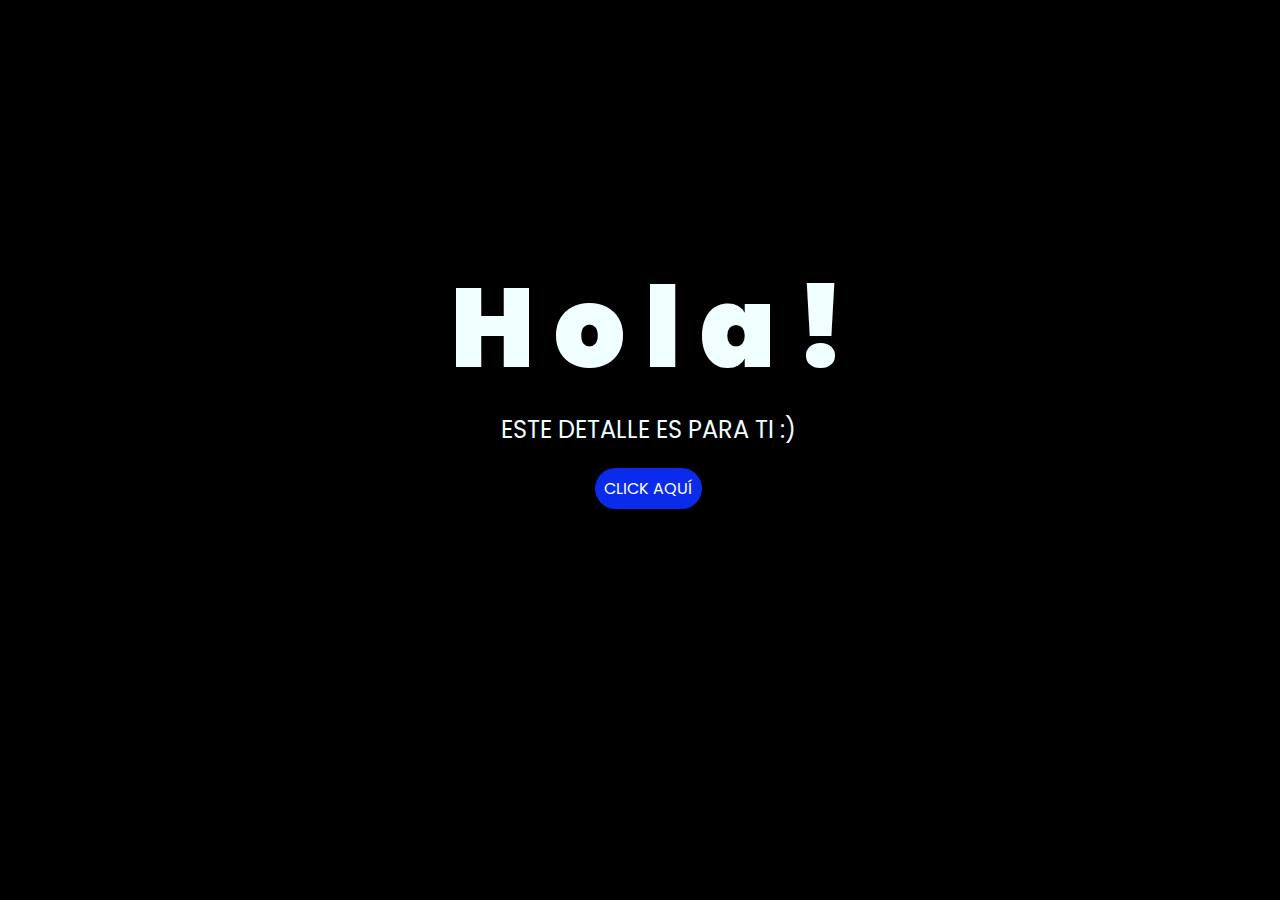
<file: index.html>
<!DOCTYPE html>
<html lang="es">

<head>
    <meta charset="UTF-8">
    <meta http-equiv="X-UA-Compatible" content="IE=edge">
    <meta name="viewport" content="width=device-width, initial-scale=1.0">
    <link rel="stylesheet" href="style.css">
    <link rel="icon" href="img/flowers.png" type="image/x-icon">
    <title>Flowers</title>
</head>

<body>
    <div class="greetings">
        <span>H</span>
        <span>o</span>
        <span>l</span>
        <span>a</span>
        <span>!</span>
    </div>
    <div class="description">
        <span>ESTE DETALLE ES PARA TI :)</span>
    </div>
    <div class="button">
        <button class="botones">
            <a href="flower.html" style="color: #fff;">CLICK AQUÍ</a>
        </button>
    </div>

</body>

</html>
</file>
<file: style.css>
@import url('https://fonts.googleapis.com/css2?family=Poppins:ital,wght@0,500;1,900&display=swap');
*{
    font-family: 'Poppins',cursive;
}
body{
    color: azure;
    width: 100%;
    height: 82vh;
    display: flex;
    flex-direction: column;
    align-items: center;
    justify-content: center;
    background-color: black;
    /* padding-top: -30; */
}

.botones{
    padding: 9px;
    border-radius: 80px;
    background-color: transparent;
    border: none;
}

.botones a{
    background-color: #0a2be9;
    padding: 9px;
    border-radius: 80px;
    -webkit-border-radius: 80px;
    -moz-border-radius: 80px;
    -ms-border-radius: 80px;
    -o-border-radius: 80px;

}

.botones a:focus{
    background-color: rgb(50, 194, 194);
}

.greetings{
    font-size: 7rem;
    font-weight: 900;
}
.greetings > span{
    animation: glow 2.5s ease-in-out infinite;
}
@keyframes glow{
    0%, 100%{
        color: #fff;
        text-shadow: 0 0 12px #39c6d6, 0 0 50px #39c6d6, 0 0 100px #39c6d6;
    }
    10%, 90%{
        color: #111;
        text-shadow: none;
    }
}
.greetings > span:nth-child(2){
    animation-delay: .2s ;
}
.greetings > span:nth-child(3){
    animation-delay: .4s ;
}
.greetings > span:nth-child(4){
    animation-delay: .6s;
}
.greetings > span:nth-child(5){
    animation-delay: .8s;
}
.greetings > span:nth-child(6){
    animation-delay: 1s;
}

.description{
    font-size: 1.5rem;
    margin-bottom: 20px;
}

.button a{
    text-decoration: none;
    font-size: 1rem;
    color: #111;
}

@media screen and (max-width:574px){
    .greetings{
        display: block;
        font-size: 4rem;
        font-weight: 800;
        text-align: center;
    }
    .description{
        font-size: 2rem;
    }
    
    .button a{
        font-size: 1rem;
    }
}
</file>
